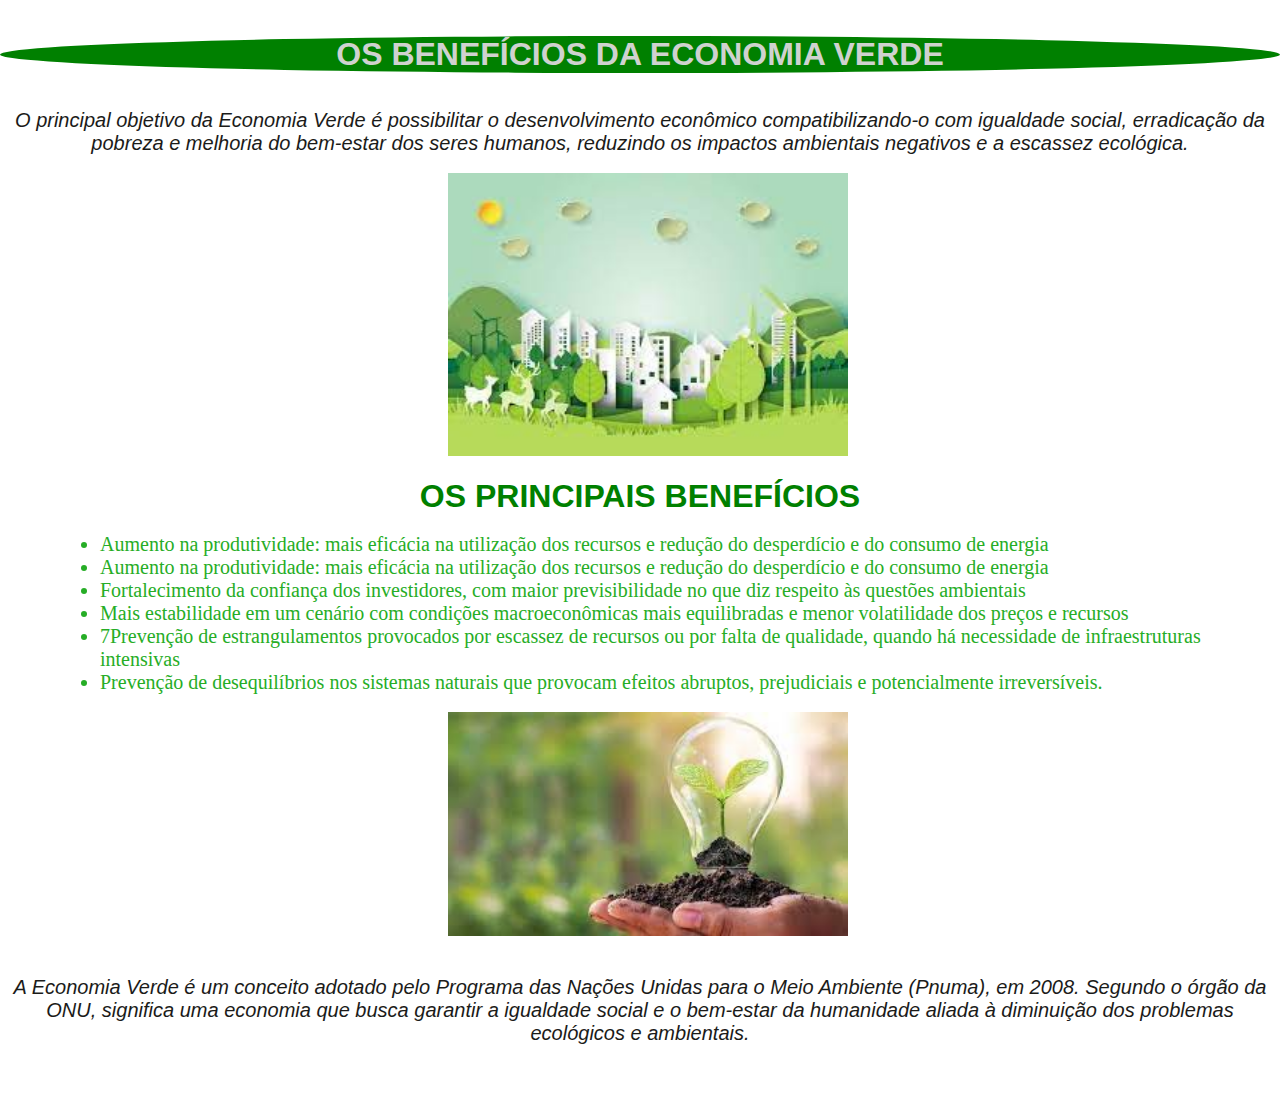
<file: LINKs/link1.html>
<!DOCTYPE html>
<html lang="pt-br">

<head>
    <meta charset="UTF-8">
    <meta http-equiv="X-UA-Compatible" content="IE=edge">
    <meta name="viewport" content="width=device-width, initial-scale=1.0">
    <link rel="stylesheet" href="style2.css">
    <title>impacto na natureza</title>
</head>

<body>
    <br><br>
    <h1>OS BENEFÍCIOS DA ECONOMIA VERDE</h1>
    <br><br>
    <p> O principal objetivo da Economia Verde é possibilitar o desenvolvimento econômico compatibilizando-o com
        igualdade social, erradicação da pobreza e melhoria do bem-estar dos seres humanos, reduzindo os impactos
        ambientais negativos e a escassez ecológica.</p>
    <br>
    <div class="img1">
    <img src="imagem ecologica.jpg" alt="imagem de cidade ecologica">
    </div>
    <br>
    <h2>OS PRINCIPAIS BENEFÍCIOS</h2>
    <br>
    <ul>
        <li>Aumento na produtividade: mais eficácia na utilização dos recursos e redução do desperdício e do consumo de energia</li>
            <li>Aumento na produtividade: mais eficácia na utilização dos recursos e redução do desperdício e do consumo de energia</li>
            <li>Fortalecimento da confiança dos investidores, com maior previsibilidade no que diz respeito às questões ambientais</li>
            <li>Mais estabilidade em um cenário com condições macroeconômicas mais equilibradas e menor volatilidade dos preços e recursos</li>
            <li>7Prevenção de estrangulamentos provocados por escassez de recursos ou por falta de qualidade, quando há necessidade de infraestruturas intensivas</li>
            <li>Prevenção de desequilíbrios nos sistemas naturais que provocam efeitos abruptos, prejudiciais e potencialmente irreversíveis.</li>
    </ul>
    <br>
    <div class="img1">
    <img src="lampadae uma mao com uma arvore.jpg" alt="">
    </div>
    <br><br>
    <p>A Economia Verde é um conceito adotado pelo Programa das Nações Unidas para o Meio Ambiente (Pnuma), em 2008.

        Segundo o órgão da ONU, significa uma economia que busca garantir a igualdade social e o bem-estar da humanidade aliada à diminuição dos problemas ecológicos e ambientais.</p>
    <br><br><br>
</file>
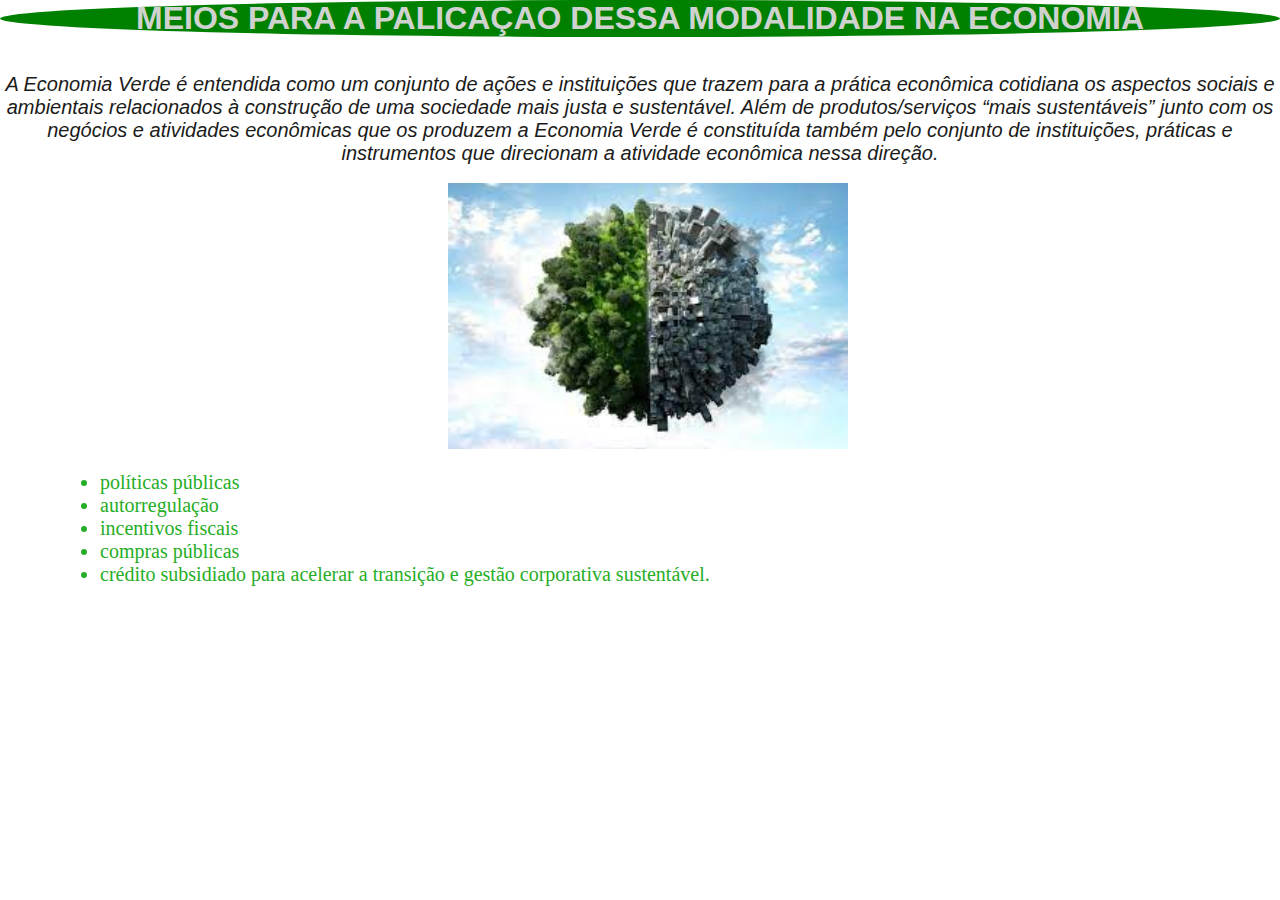
<file: LINKs/link2.html>
<!DOCTYPE html>
<html lang="pt-br">

<head>
    <meta charset="UTF-8">
    <meta http-equiv="X-UA-Compatible" content="IE=edge">
    <meta name="viewport" content="width=device-width, initial-scale=1.0">
    <link rel="stylesheet" href="style2.css">
    <title>meios</title>
</head>

<body>
    <h1>MEIOS PARA A PALICAÇAO DESSA MODALIDADE NA ECONOMIA</h1>
    <br><br>
    <p>A Economia Verde é entendida como um conjunto de ações e instituições que trazem para a prática econômica
        cotidiana os aspectos sociais e ambientais relacionados à construção de uma sociedade mais justa e sustentável.

        Além de produtos/serviços “mais sustentáveis” junto com os negócios e atividades econômicas que os produzem a
        Economia Verde é constituída também pelo conjunto de instituições, práticas e instrumentos que direcionam a
        atividade econômica nessa direção.</p>
        <br>
        <div class="img1">
            <img src="mundo sustentavel.jpg" alt="">
        </div>
        <br>
        <ul>
            <li>políticas públicas</li>
            <li>autorregulação</li>
            <li>incentivos fiscais</li>
            <li>compras públicas</li>
            <li>crédito subsidiado para acelerar a transição e gestão corporativa sustentável.</li>
        </ul>
</file>
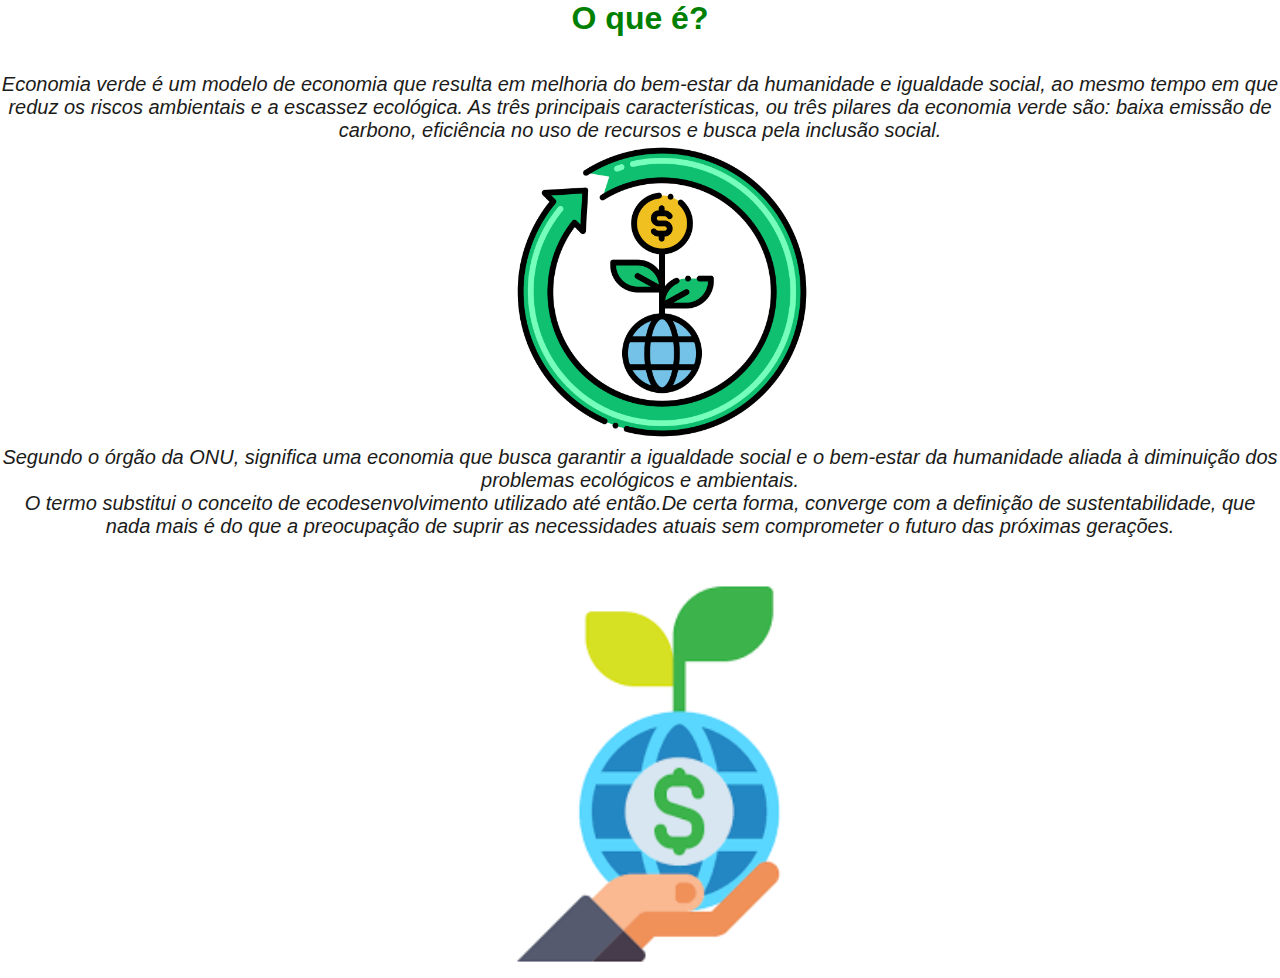
<file: LINKs/link3.html>
<!DOCTYPE html>
<html lang="en">

<head>
    <meta charset="UTF-8">
    <meta http-equiv="X-UA-Compatible" content="IE=edge">
    <meta name="viewport" content="width=device-width, initial-scale=1.0">
    <link rel="stylesheet" href="style2.css">
    <title>beneficios</title>
</head>

<body>
    <h2>O que é?</h2>
    <br><br>
    <div>
        <p>
            Economia verde é um modelo de economia que resulta em melhoria do bem-estar da humanidade e igualdade
            social, ao mesmo tempo em que reduz os riscos ambientais e a escassez ecológica. As três principais
            características, ou três pilares da economia verde são: baixa emissão de carbono, eficiência no uso de
            recursos e busca pela inclusão social.
        </p>
    </div>
    <div class="img2">
        <img src="economia-verde.png" alt="">
    </div>
    <p>
        Segundo o órgão da ONU, significa uma economia que busca garantir a igualdade social e o bem-estar da
        humanidade aliada à diminuição dos problemas ecológicos e ambientais.
    </p>
    <p>
        O termo substitui o conceito de ecodesenvolvimento utilizado até então.De certa forma, converge com a definição
        de sustentabilidade, que nada mais é do que a preocupação de suprir as necessidades atuais sem comprometer o
        futuro das próximas gerações.
    </p>
    <br><br>
    <div class="img1">
        <img src="imagem do mundo em dolar.png" alt="">
    </div>

</body>

</html>
</file>
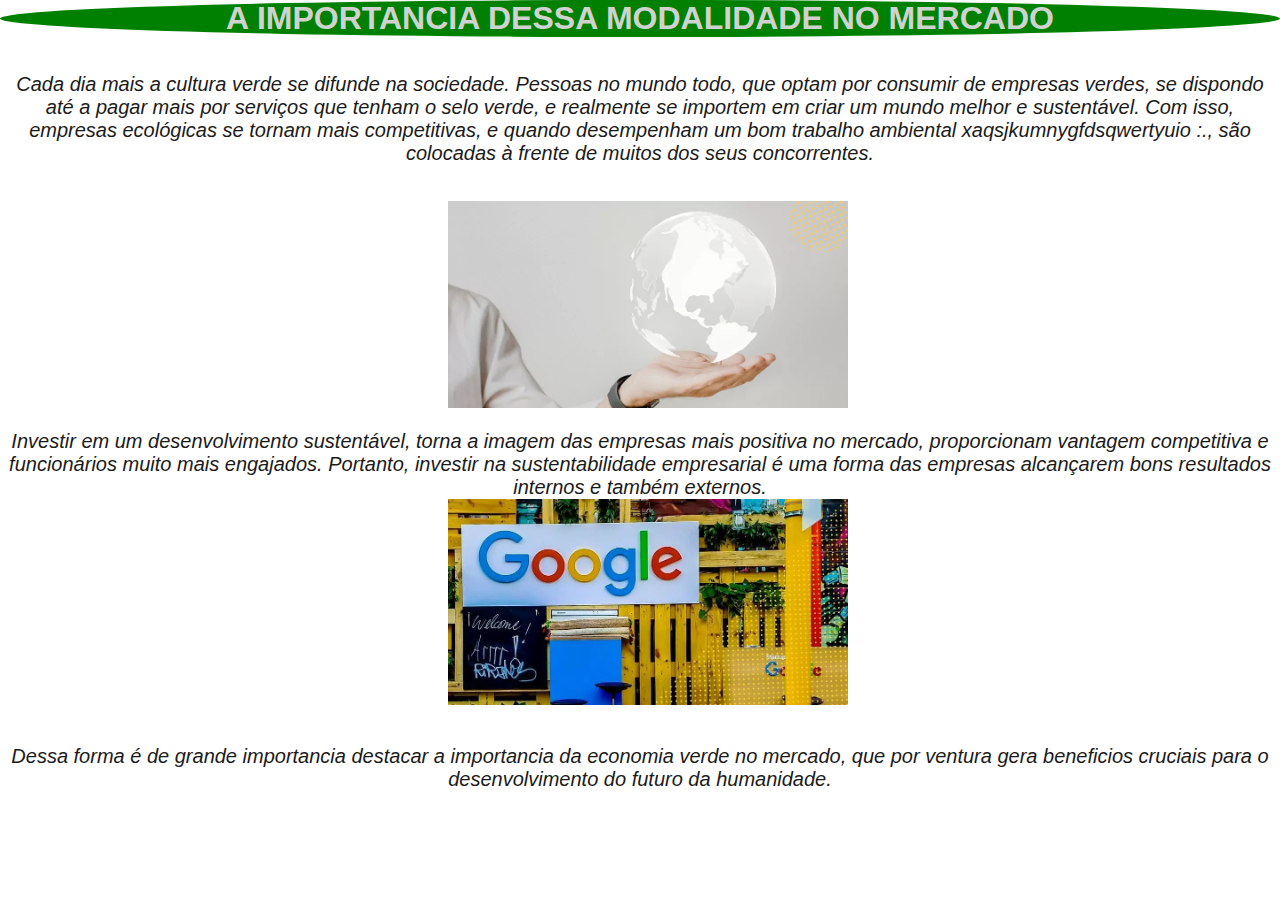
<file: LINKs/link4.html>
<!DOCTYPE html>
<html lang="pt-br">

<head>
    <meta charset="UTF-8">
    <meta http-equiv="X-UA-Compatible" content="IE=edge">
    <meta name="viewport" content="width=device-width, initial-scale=1.0">
    <title>principais projetos</title>
    <link rel="stylesheet" href="style2.css">
</head>

<body>
    <h1>A IMPORTANCIA DESSA MODALIDADE NO 
        MERCADO </h1>
    <br><br>
    <p>
        Cada dia mais a cultura verde se difunde na sociedade. Pessoas no mundo todo, que optam por consumir de empresas
        verdes, se dispondo até a pagar mais por serviços que tenham o selo verde, e realmente se importem em criar um
        mundo melhor e sustentável.

        Com isso, empresas ecológicas se tornam mais competitivas, e quando desempenham um bom trabalho ambiental                   xaqsjkumnygfdsqwertyuio
        :.,   são
        colocadas à frente de muitos dos seus concorrentes.
    </p>
    <br><br>
    <div class="img1">
        <img src="telegrama do mundo na mao.webp" alt="">
    </div>
    <br>
    <p>
        Investir em um desenvolvimento sustentável, torna a imagem das empresas mais positiva no mercado, proporcionam
        vantagem competitiva e funcionários muito mais engajados. Portanto, investir na sustentabilidade empresarial é
        uma forma das empresas alcançarem bons resultados internos e também externos.
    </p>
    <div class="img1">
        <img src="google ecologico.webp" alt="">
    </div>
    <br><br>
    <p>
        Dessa forma é de grande importancia destacar a importancia da economia verde no mercado, que por ventura gera
        beneficios cruciais para o desenvolvimento do futuro da humanidade.
    </p>
</body>

</html>
</file>
<file: LINKs/style2.css>
* {
    margin: 0;
    padding: 0;
    box-sizing: border-box;
    
    

}

h1 {
    font-family: 'Oswald', sans-serif;
    background: rgba(229, 230, 229, 0);
    color: rgb(1, 7, 12);
    text-align: center;
    color: rgb(207, 210, 207);
    background-color: green;
    border-radius: 100%;
}

h2 {
    color: black;
    font-size: 2em;
    text-align:center;
   color: green;
    font-family: 'Oswald', sans-serif;
}

section {
    position: relative;
    width: 100%;
    min-height: 100vh;
    padding: 100px;
    display: flex;
    justify-content: space-between;
    align-items: center;
    background: rgba(191, 194, 191, 0.014);
    overflow: hidden;
}

.circle {
    position: absolute;
    top: 0;
    left: 0;
    width: 100%;
    height: 100%;
    background: green;
    clip-path: circle(30% at bottom right);
}
      
.img1 img{
    position:relative; 
    width: 400px;
    left:35%;
}
.container img {
    width: 150px;
}

p{
    font-family: 'Roboto', sans-serif;
    color: rgb(27, 27, 25);
    text-align: center;
    font: italic 20px Verdana, Sans-serif;
}
li{
    color:rgb(38, 173, 38);
    font-weight: 500;
    text-decoration: none;
    font-size: 20px;
    margin-left: 100px;  
}
.img2 img{
    position: relative;
    width: 300px;
    left: 40%;
}
</file>
